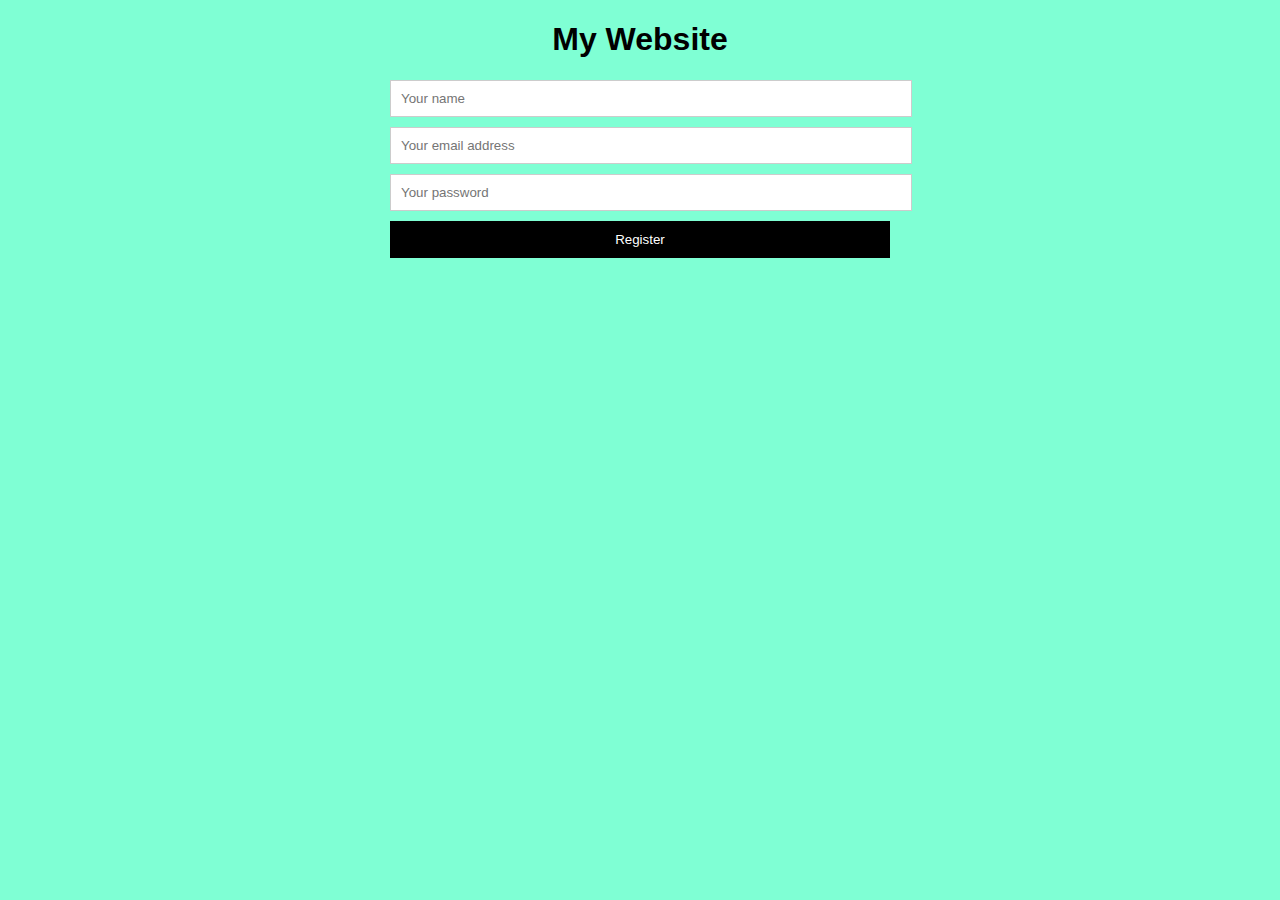
<file: Index.html>
<!DOCTYPE html>
<html>
<head>
  <title>My Website</title>
  <link rel="stylesheet" href="external.css">
</head>
<body>

  <h1>My Website</h1>

  <form action="/register" method="post">
    <input type="text" name="name" placeholder="Your name">
    <input type="email" name="email" placeholder="Your email address">
    <input type="password" name="password" placeholder="Your password">
    <button type="submit">Register</button>
  </form>

</body>
</html>
</file>
<file: external.css>
body {
  font-family: sans-serif;
  background-color: #7FFFD4;
}

h1 {
  text-align: center;
}

form {
  margin: 0 auto;
  width: 500px;
}

input {
  width: 100%;
  padding: 10px;
  margin-bottom: 10px;
  border: 1px solid #ccc;
}

button {
  background-color: #000;
  color: #fff;
  width: 100%;
  padding: 10px;
  border: 1px solid #000;
  cursor: pointer;
}
</file>
